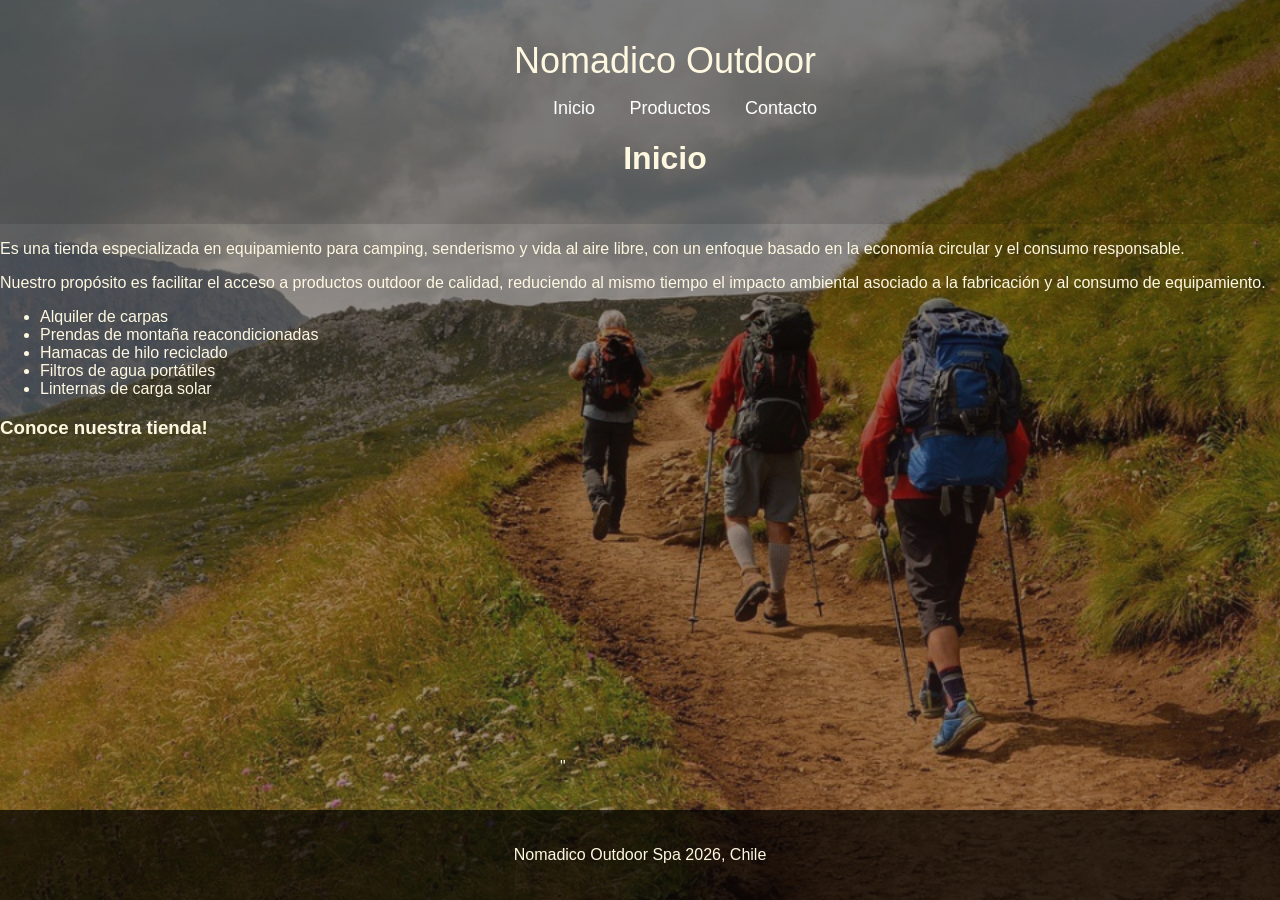
<file: index.html>
<!DOCTYPE html>
<html lang="en">
<head>
    <meta charset="UTF-8">
    <meta name="viewport" content="width=device-width, initial-scale=1.0">
    <title>Nomadico Outdoor</title>
    <link rel="stylesheet" href="styles/style.css">
    <link rel="icon" type="image/png" href="https://external-content.duckduckgo.com/iu/?u=https%3A%2F%2Ftse1.mm.bing.net%2Fth%2Fid%2FOIP.Tji1I0knvkftL50O2a6b3gHaHa%3Fpid%3DApi&f=1&ipt=d8759db6e0c337b2a548d66e9176ef3d20647b600b25e232c234dea2887a4c5a&ipo=images">
</head>


<body>

    <header>
        <nav class="navbar">
		<div class="logo">Nomadico Outdoor</div>
            <ul>
                <a href="index.html">Inicio</a>
                <a href="productos.html">Productos</a>
                <a href="contacto.html">Contacto</a>
            </ul>
        </nav>

        <h1>Inicio</h1>
    </header>


    
    <section>
        <p>
Es una tienda especializada en equipamiento para camping, senderismo y vida al aire libre, con un enfoque basado en la economía circular y el consumo responsable.
        </p>

        <p>
            Nuestro propósito es facilitar el acceso a productos outdoor de calidad, reduciendo al mismo tiempo el impacto ambiental asociado a la fabricación y al consumo de equipamiento.
        </p>
    </section>

    <section>
        <ul>
            <li>Alquiler de carpas</li>
            <li>Prendas de montaña reacondicionadas</li>
            <li>Hamacas de hilo reciclado</li>
            <li>Filtros de agua portátiles</li>
            <li>Linternas de carga solar</li>
        </ul>
    </section>
        <section id ="videoSucursal" class="product-video">
            <h3>Conoce nuestra tienda!</h3>
            <div class ="video-container">
                <iframe width="560"
                    height="315"
                    src="https://www.youtube.com/embed/iys_pmJSp9M?si=I6gs9zg3bKMyytTD" title="YouTube video player" frameborder="0" allow="accelerometer; autoplay; clipboard-write; encrypted-media; gyroscope; picture-in-picture; web-share" referrerpolicy="strict-origin-when-cross-origin" allowfullscreen></iframe>"
                    
            </div>
            <br>
            <br>
            <br>
            <br>
        </section>
    <footer>
        <div>
        <p>Nomadico Outdoor Spa 2026, Chile</p>
        </div>
    </footer>
    

</body>

<script src="script/script.js"></script>
</html>
</file>
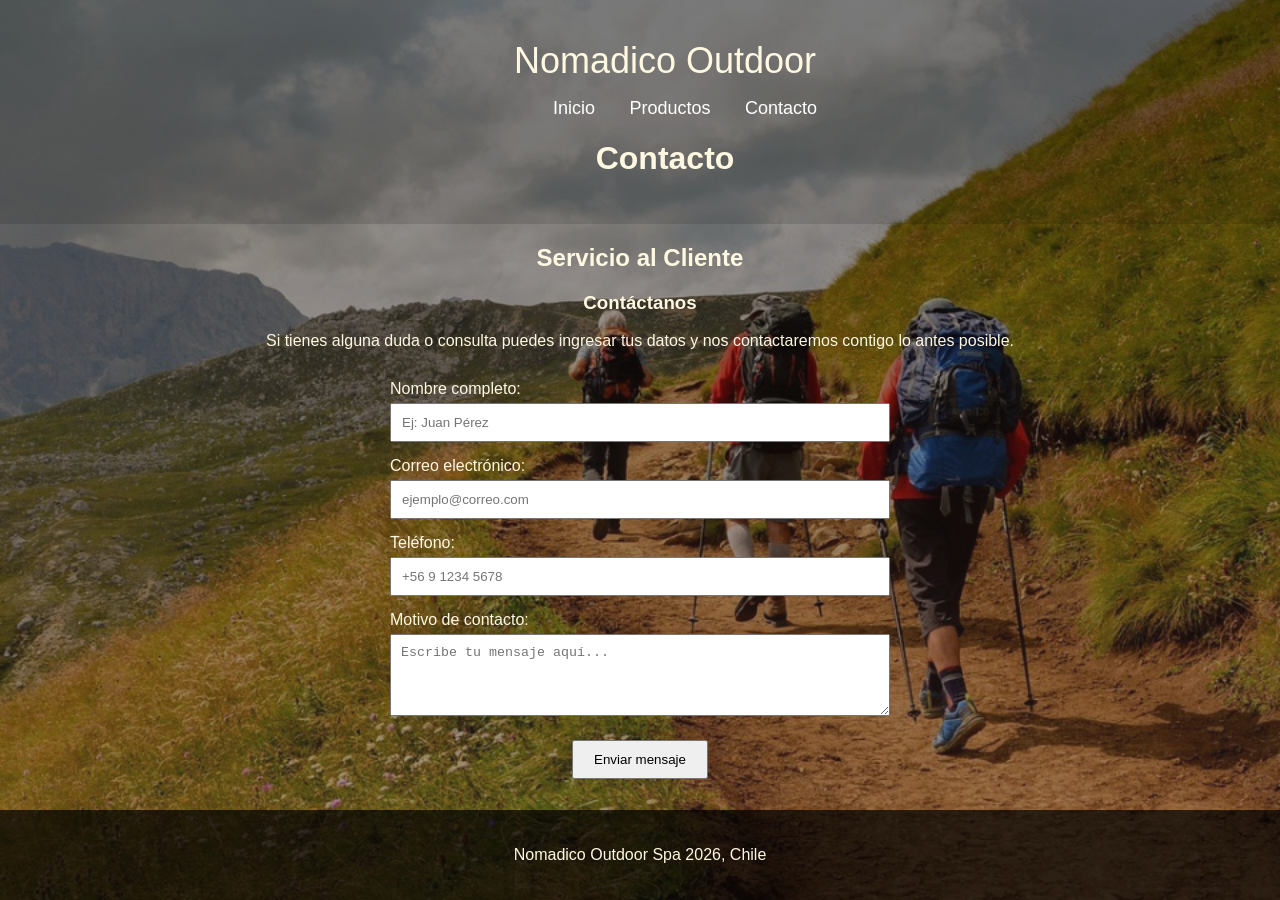
<file: contacto.html>
<!DOCTYPE html>
<html lang="es">
<head>
    <meta charset="UTF-8">
    <meta name="viewport" content="width=device-width, initial-scale=1.0">
    <title>Contacto Nomadico</title>
    <link rel="icon" type="image/png" href="https://external-content.duckduckgo.com/iu/?u=https%3A%2F%2Ftse1.mm.bing.net%2Fth%2Fid%2FOIP.Tji1I0knvkftL50O2a6b3gHaHa%3Fpid%3DApi&f=1&ipt=d8759db6e0c337b2a548d66e9176ef3d20647b600b25e232c234dea2887a4c5a&ipo=images">
    <link rel="stylesheet" href="styles/style.css">
    
</head>

<body>

        <header>
        <nav class="navbar">
		<div class="logo">Nomadico Outdoor</div>
            <ul>
                <a href="index.html">Inicio</a>
                <a href="productos.html">Productos</a>
                <a href="contacto.html">Contacto</a>
            </ul>
        </nav>

        <h1>Contacto</h1>
    </header>


    <h2 class="titulo-contacto">Servicio al Cliente</h2>

    <h3 class="titulo-contacto">Contáctanos</h3>
    <p style="text-align: center;">Si tienes alguna duda o consulta puedes ingresar tus datos y nos contactaremos contigo lo antes posible.</p>


        <form id="formulario-contacto" class="formulario-contacto" action="#" method="POST">
            <div>
                <label for="nombre">Nombre completo:</label>
                <input type="text" id="nombre" name="nombre" placeholder="Ej: Juan Pérez" required>
            </div>


                    <div>
            <label for="email">Correo electrónico:</label>
            <input type="email" id="email" name="email" placeholder="ejemplo@correo.com" required>
        </div>

        <div>
            <label for="telefono">Teléfono:</label>
            <input type="tel" id="telefono" name="telefono" placeholder="+56 9 1234 5678">
        </div>

        <div>
            <label for="motivo">Motivo de contacto:</label>
            <textarea id="motivo" name="motivo" rows="4" placeholder="Escribe tu mensaje aquí..." required></textarea>
        </div>

        <button type="submit">Enviar mensaje</button>
    </form>
    
    <footer>
        <div>
        <p>Nomadico Outdoor Spa 2026, Chile</p>
        </div>
    </footer>

    <script src="script/script.js"></script>

</body>
</html>
</file>
<file: styles/style.css>
/*
Verde Pino
    hex(#1E3A2B)
    rgb(30, 58, 43)

Ocre Arcilla
    hex(#C87D55)
    rgb(200, 125, 85)

Sol Dorado
    hex(#E9C46A)
    rgb(233, 196, 106)

Ceniza Oscuro 
    hex(#333333)
    rgb(51, 51, 51)
*/


/* GENERAL */
body {
    margin: 0;
    font-family: Arial, sans-serif;
    color: #FFF8E1;

    background-image:
        linear-gradient(
            rgba(0, 0, 0, 0.45),
            rgba(62, 39, 35, 0.45)),
        url("../img/background.jpg");

    background-size: cover;
    background-position: center;
    background-repeat: no-repeat;
    background-attachment: fixed;

    min-height: 100vh
}

td {
    margin: 2px
}


/* ENCABEZADO */
header {
    width: 100%;
    padding: 25px;
    text-align: center;
    background-color: rgba(0, 0, 0, 0.123);
}

header .logo {
    font-size: 36px
}


/* MENU */
nav {
    text-align: center;
    margin-top: 15px;
}

nav a {
    color: white;
    text-decoration: none;
    margin: 0 15px;
    font-size: 18px;
}

nav a:hover {
    color: #7CFC00;
}


/* PIE DE PAGINA */
footer {
    margin-top: 100px;
    position: fixed;
    bottom: 0;
    left: 0;
    width: 100%;
}
footer div {
    background-color: rgba(0, 0, 0, 0.7);
    padding: 20px;
    text-align: center;
}


/* CONTACTO */
.titulo-contacto {
    text-align: center;
}

.formulario-contacto {
    width: 90%;
    max-width: 500px;
    margin: 30px auto 120px;
}

.formulario-contacto div {
    margin-bottom: 15px;
}

.formulario-contacto label {
    display: block;
    margin-bottom: 5px;
}

.formulario-contacto input,
.formulario-contacto textarea {
    width: 100%;
    box-sizing: border-box;
    padding: 10px;
}
.formulario-contacto button {
    display: block;
    margin: 20px auto 0;
    padding: 10px 20px;
}

img {
    max-width: 90%;
}

table {
    align-items: center;
    max-width: 80%;
    margin: 0 auto;
}

button {
    margin-bottom: 30px;
}

/*
h1 {}
h2 {}
h3 {}
h4 {}
h5 {}
h6 {}

p {}

ul {}
ol {}

a {}
form {}

img {}
*/
</file>
